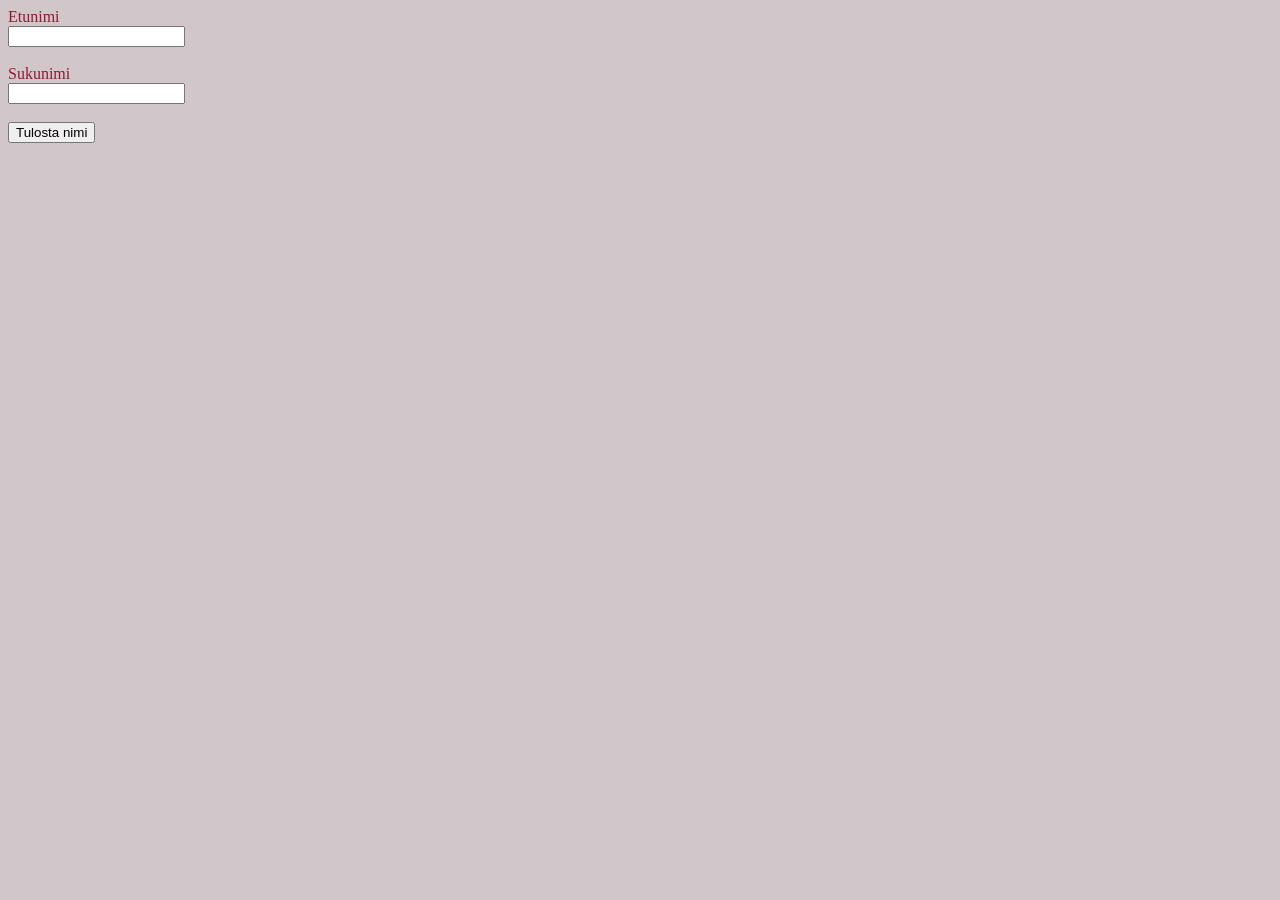
<file: index.html>
<!DOCTYPE html>
<html lang="en">
<head>
    <meta charset="UTF-8">
    <meta http-equiv="X-UA-Compatible" content="IE=edge">
    <meta name="viewport" content="width=device-width, initial-scale=1.0">
    <title>task 1</title>
    <script src="tehtävänjs.js"></script>
    <link href="tehtäväncss.css" rel="stylesheet">
</head>
<body>
    <div>
    <form id="oma">
        Etunimi<br>
        <input type="text" id="etunimi"><br>
        </br>
        Sukunimi<br>
        <input type="text" id="sukunimi"><br>
        </br>
        <button type="button" onclick="tulostanimi(oma.etunimi.value,oma.sukunimi.value)">
        Tulosta nimi<br>
        </button>
    </form>
    <h2><div id="results"></div></h2>
    </div>
</body>
</html>
</file>
<file: tehtäväncss.css>
body{
    color:rgb(141, 27, 49);
    background-color: rgb(209, 198, 201);
}
</file>
